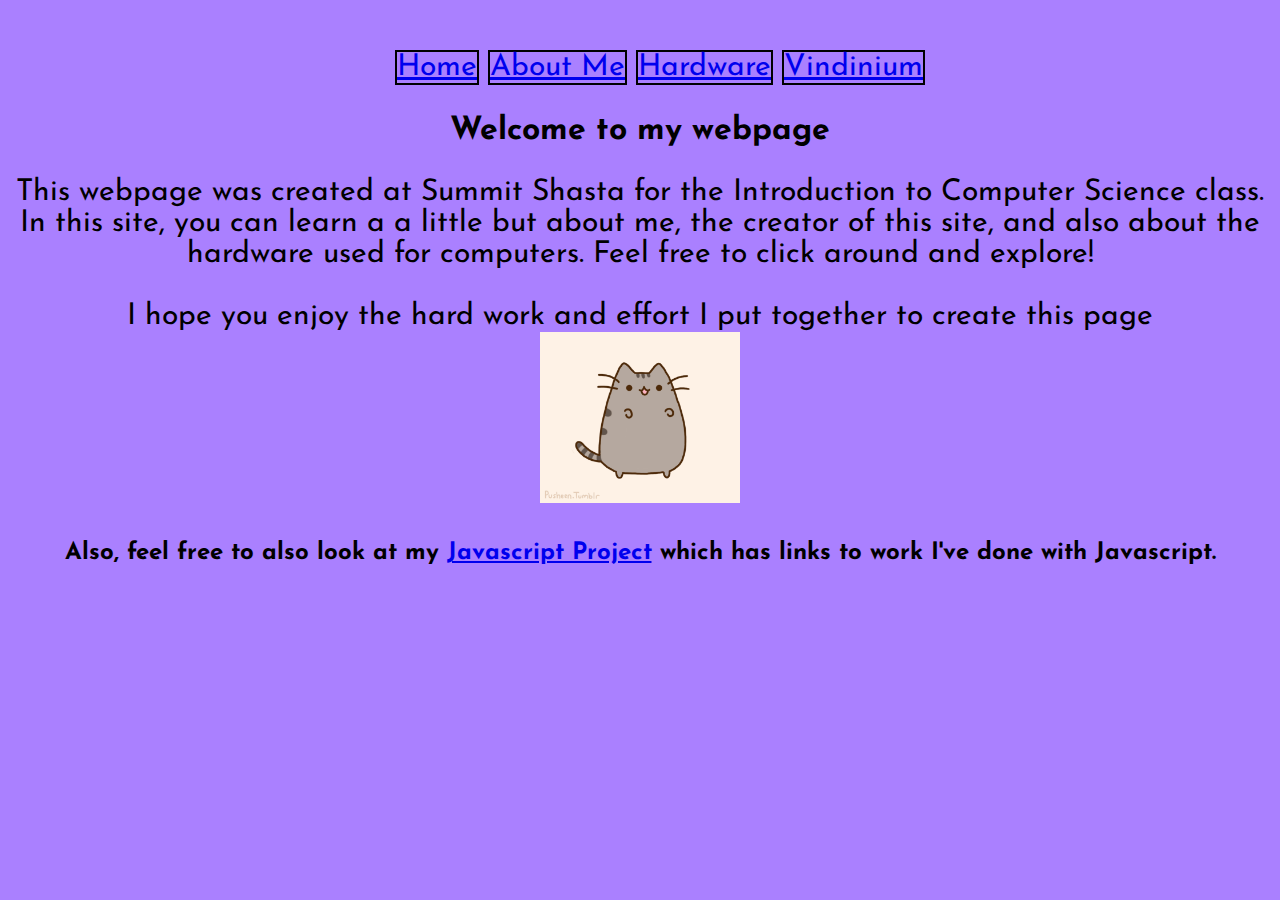
<file: index.html>
<!DOCTYPE html>
<html>
    <head>
        <link href='https://fonts.googleapis.com/css?family=Josefin+Sans' rel='stylesheet' type='text/css'>
        <link rel="stylesheet" href="home.css" type="text/css" />
        <title> </title>
    </head>
    <body>
        <ul id="navbar">
             <li><a href="index.html">Home</a></li>
            <li><a href="aboutme.html">About Me</a></li>
            <li><a href="Hardware.html">Hardware</a></li>
            <li><a href="vindinium.html">Vindinium</a></li>
        </ul>
        <h1 id="welcome">Welcome to my webpage</h1>
        <p>
            This webpage was created at Summit Shasta for the Introduction to Computer Science class. In this site, you can learn a a little but about me, the creator of this site, and also about the hardware used for computers. Feel free to click around and explore!
            <br><br>
            I hope you enjoy the hard work and effort I put together to create this page
           <br> <img id="pusheen" src="pictures/pusheen.gif" width="200px"></img>
        </p>
        <h2 id="JavascriptLink"> Also, feel free to also look at my <a href="http://klee4017.github.io/Javascript-Project/index.html"> Javascript Project</a> which has links to work I've done with Javascript. 
        </h2>
    
    </body>
</html>
</file>
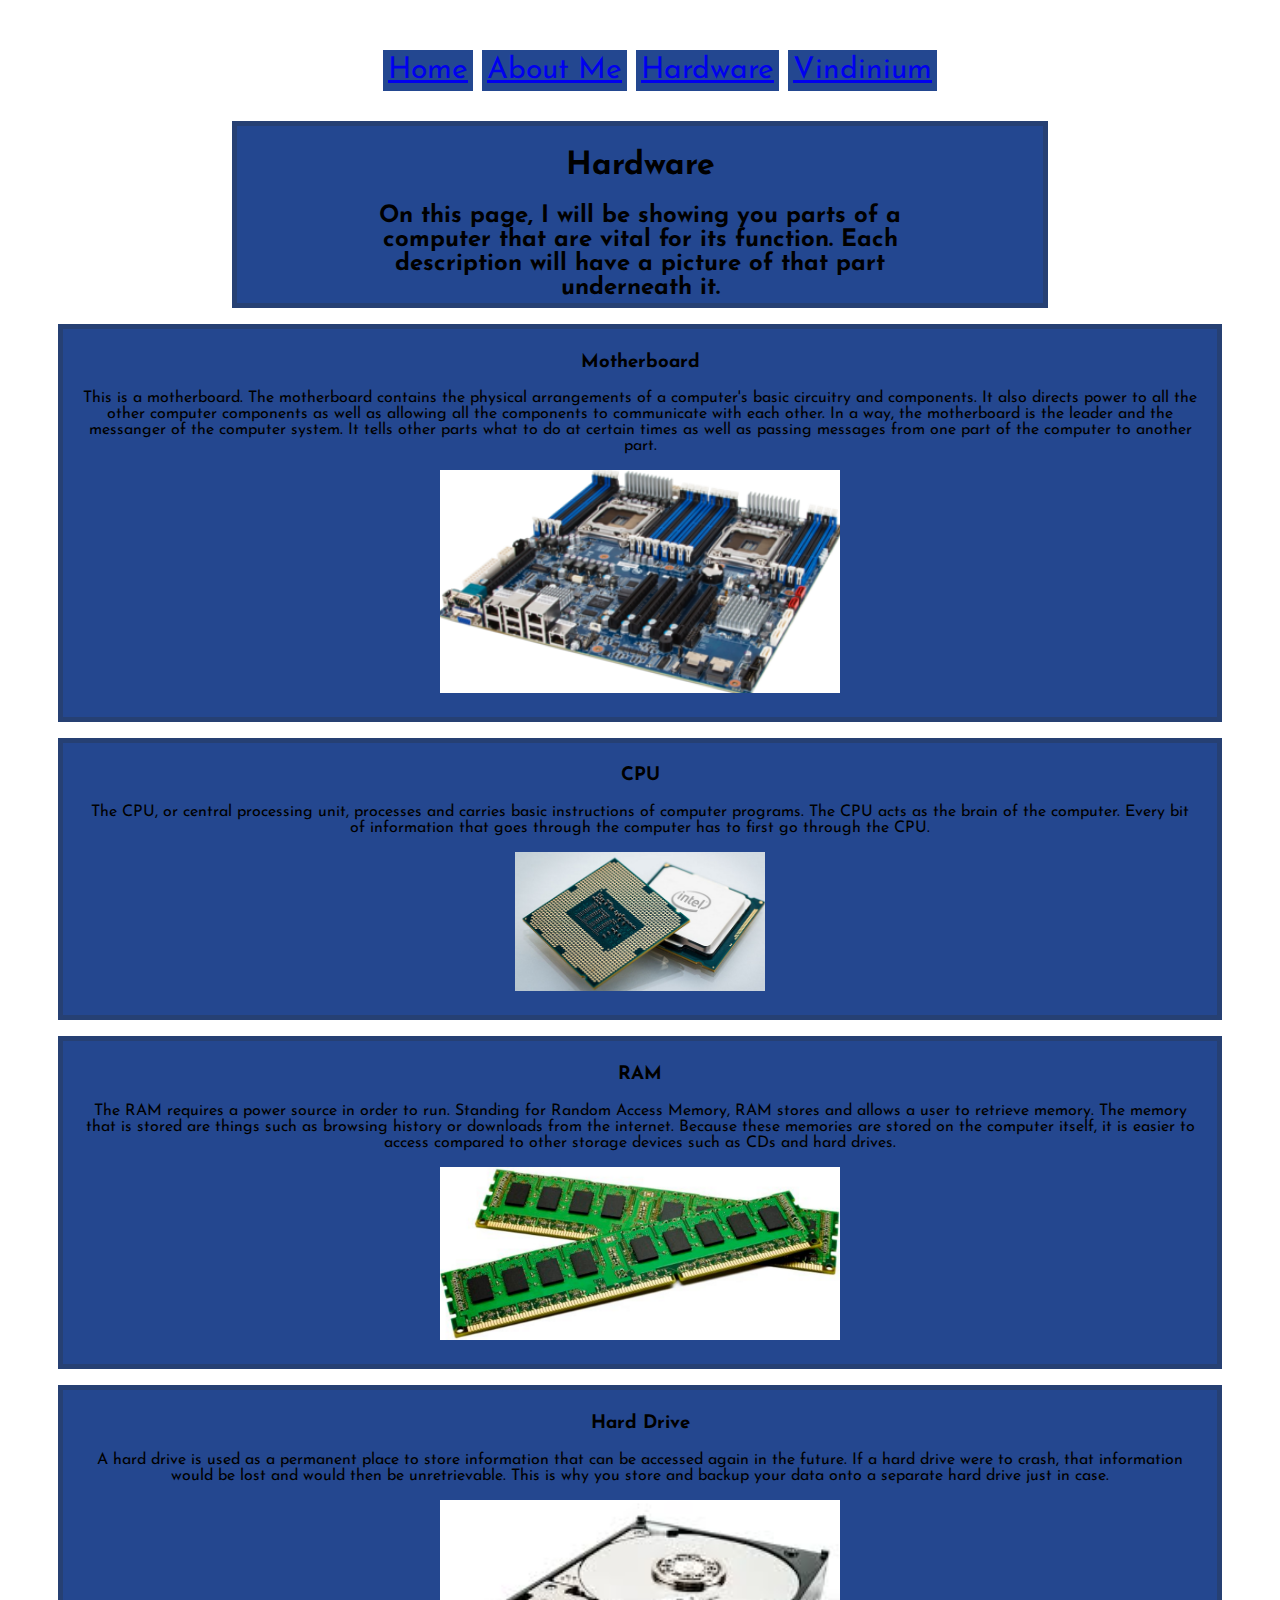
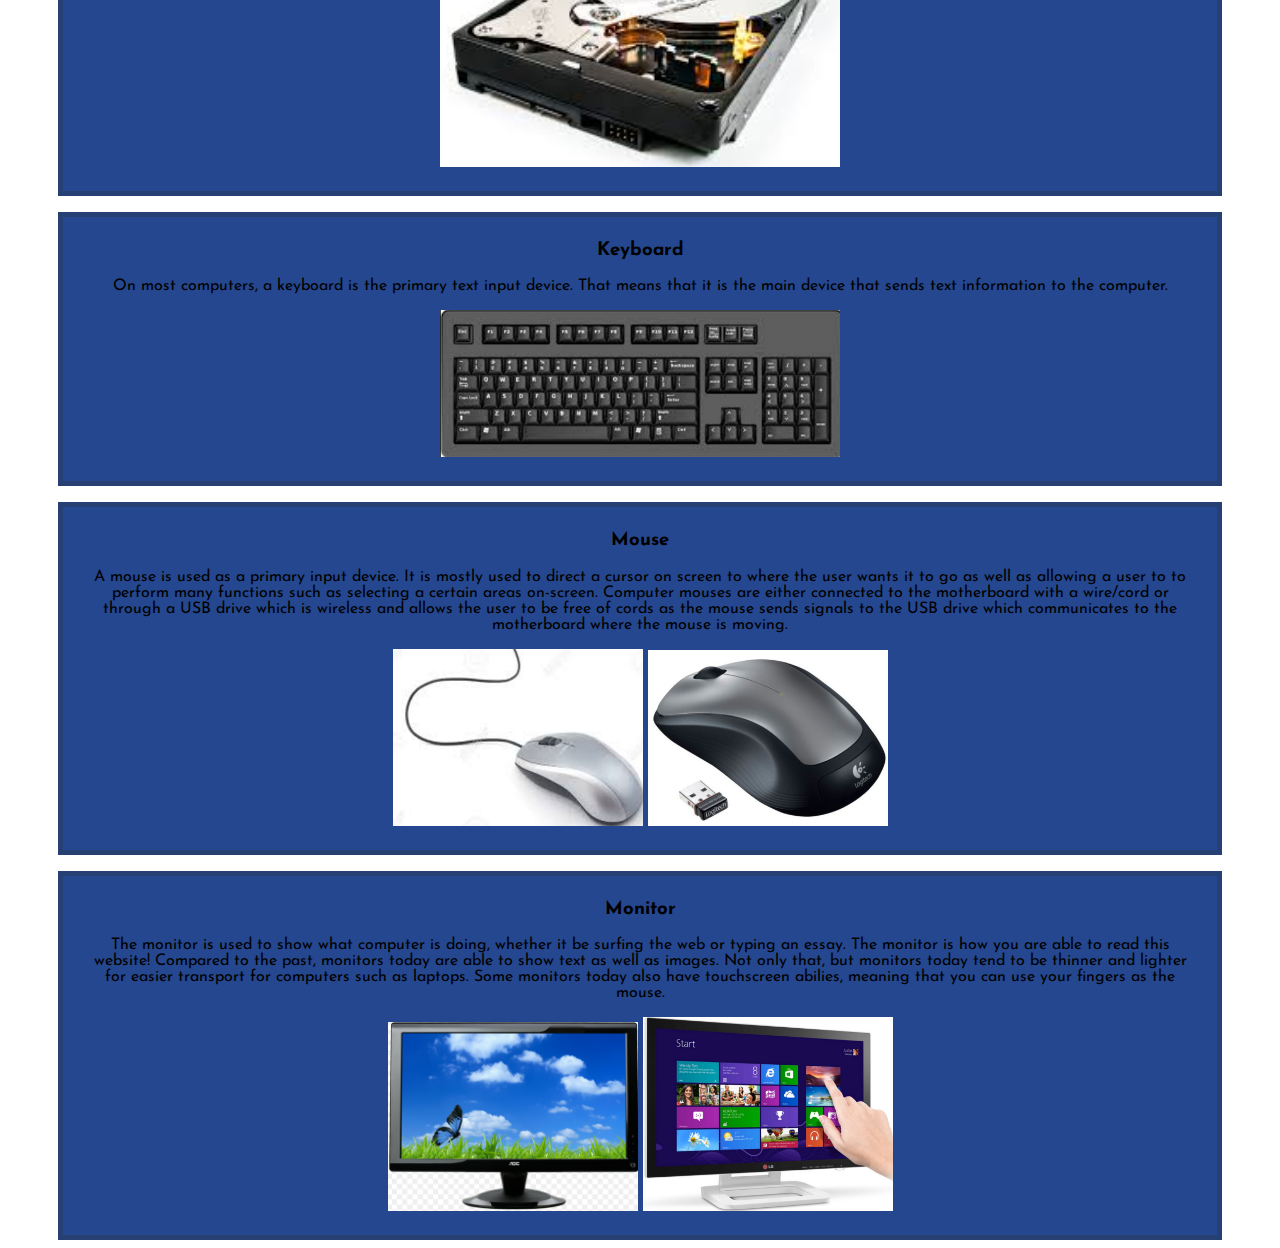
<file: Hardware.html>
<!DOCTYPE html>
<html>
    <head>
        <link href='https://fonts.googleapis.com/css?family=Josefin+Sans' rel='stylesheet' type='text/css'>
        <link rel="stylesheet" href="hardware.css" type="text/css"/>
        <title> </title>
       
    </head>
    <center><body>
        <ul id="navbar">
             <li><a href="index.html">Home</a></li>
            <li><a href="aboutme.html">About Me</a></li>
            <li><a href="Hardware.html">Hardware</a></li>
            <li><a href="vindinium.html">Vindinium</a></li>
        </ul>
        <div id="welcome-section">
        <h1>Hardware</h1>
        <h2>On this page, I will be showing you parts of a computer that are vital for its function. Each description will have a picture of that part underneath it.</h2>
        </div>
        <br>
        <div id="motherboard"><h3>Motherboard</h3>
        <p>This is a motherboard. The motherboard contains the physical arrangements of a computer's basic circuitry and components. It also directs power to all the other computer components as well as allowing all the components to communicate with each other.
        In a way, the motherboard is the leader and the messanger of the computer system. It tells other parts what to do at certain times as well as passing messages from one part of the computer to another part. 
        </p>
        <img id="pic1" src="pictures/motherboard.png" alt="Picture of a motherboard." width="400px">
        </div>
        <br>
        <div id="cpu"><h3>CPU</h3>
        <p>The CPU, or central processing unit, processes and carries basic instructions of computer programs. The CPU acts as the brain of the computer. Every bit of information that goes through the computer has to first go through the CPU.
        </p>
        <img id="pic2" src="pictures/cpu.png" alt="Picture of a Central Processing Unit" width="250px">
        </div>
        <br>
        <div id="ram"><h3>RAM</h3>
        <p>The RAM requires a power source in order to run. Standing for Random Access Memory, RAM stores and allows a user to retrieve memory. The memory that is stored are things such as browsing history or downloads from the internet. Because these memories are stored on the computer itself, it is easier to access compared to other storage devices such as CDs and hard drives.
        </p>
        <img id="pic3" src="pictures/ram.png" alt="Picture of a Random Access Memory." width="400px">
        </div>
        <br>
        <div id="harddrive"><h3>Hard Drive</h3>
        <p>A hard drive is used as a permanent place to store information that can be accessed again in the future. If a hard drive were to crash, that information would be lost and would then be unretrievable. This is why you store and backup your data onto a separate hard drive just in case.
        </p>
        <img id="pic4" src="pictures/harddrive.jpg" alt="Picture of a hard drive" width="400px">
        </div>
        <br>
        <div id="keyboard"><h3>Keyboard</h3>
        <p>On most computers, a keyboard is the primary text input device. That means that it is the main device that sends text information to the computer.
        </p>
        <img id="pic4" src="pictures/keyboard.png" alt="Picture of keyboard" width="400px">
        </div>
        <br>
        <div id="mouse"><h3>Mouse</h3>
        <p>A mouse is used as a primary input device. It is mostly used to direct a cursor on screen to where the user wants it to go as well as allowing a user to to perform many functions such as selecting a certain areas on-screen. 
        Computer mouses are either connected to the motherboard with a wire/cord or through a USB drive which is wireless and allows the user to be free of cords as the mouse sends signals to the USB drive which communicates to the motherboard where the mouse is moving.  
        </p>
        <img id="pic5" src="pictures/mouse1.png" alt="Picture of a mouse" width="250px">   <img id="pic6" src="pictures/mouse2.png" alt="Picture of a wireless mouse" width="240 px">
        </div>
        <br>
        <div id="monitor"><h3>Monitor</h3>
        <p>The monitor is used to show what computer is doing, whether it be surfing the web or typing an essay. The monitor is how you are able to read this website! 
        Compared to the past, monitors today are able to show text as well as images. Not only that, but monitors today tend to be thinner and lighter for easier transport for computers such as laptops. Some monitors today also have touchscreen abilies, meaning that you can use your fingers as the mouse.
        </p>
        <img id="pic7" src="pictures/monitor1.png" alt="Picture of a monitor." width="250px"> <img id="pic8" src="pictures/monitor2.png" alt="Picture of a monitor." width="250px">
        </div>
    </body></center>
</html>


<!--
Btw it is src not scr
I put in a temporary picture and made a file for the pictures
    - You need to know where to find your pictures and label them correctly or else you won't be able to organize it as you normally would
      - I have a pictures folder with a few sub folders in it to clear it up
Also, make sure all the picture names are lowercase...
    - It just makes it easier for you to type out later
I made a few changes to it as you can see in the underlined part.

If you want to see my hardware page it is here:
    - https://preview.c9users.io/sniparszach/yoloswagfirstproject_exe/hardware.html
With the code here:
    - https://github.com/SniparsZach/Computer-Science/blob/gh-pages/hardware.html

Hope this helps!

-Zach

PS. Have me proof read for gods sake... scr? like really.... its src for source not scr...
Another note.
    - Download your pictures unless if it is for a background, if the source is deleted then so does the picture since it is using it is being grabbed for that moment.
        If the picture is downloaded then uploaded, the picture won't be wiped unless you delete it youself.
-->
<!--
New Note:
Since the pictures are in a subfolder, to link pictures you need to have it "pictures/[picturename]" instead of "[picturename]"
Also, make sure to check the image type, png or jpg.
-->

<!--
Using the tag <center></center> is much easier than using CSS if you are only using it on one element at a time.
-->
</file>
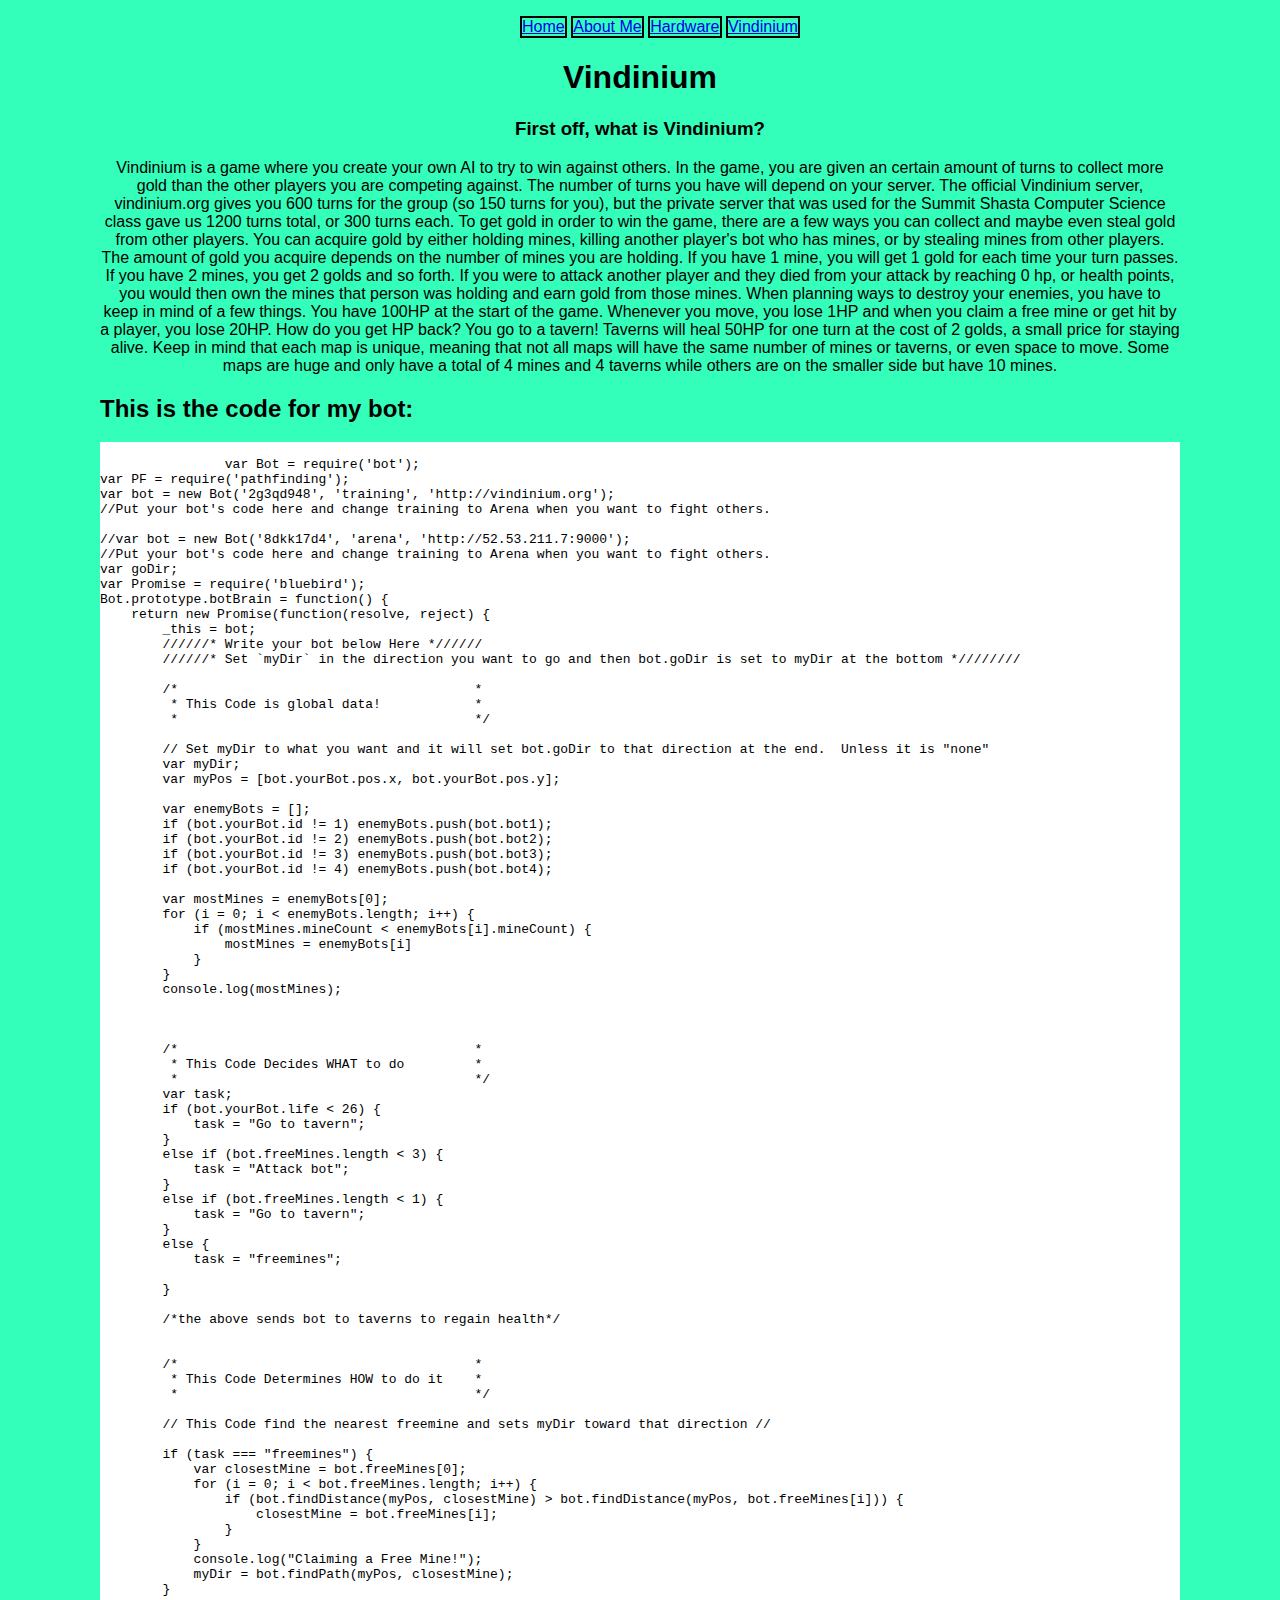
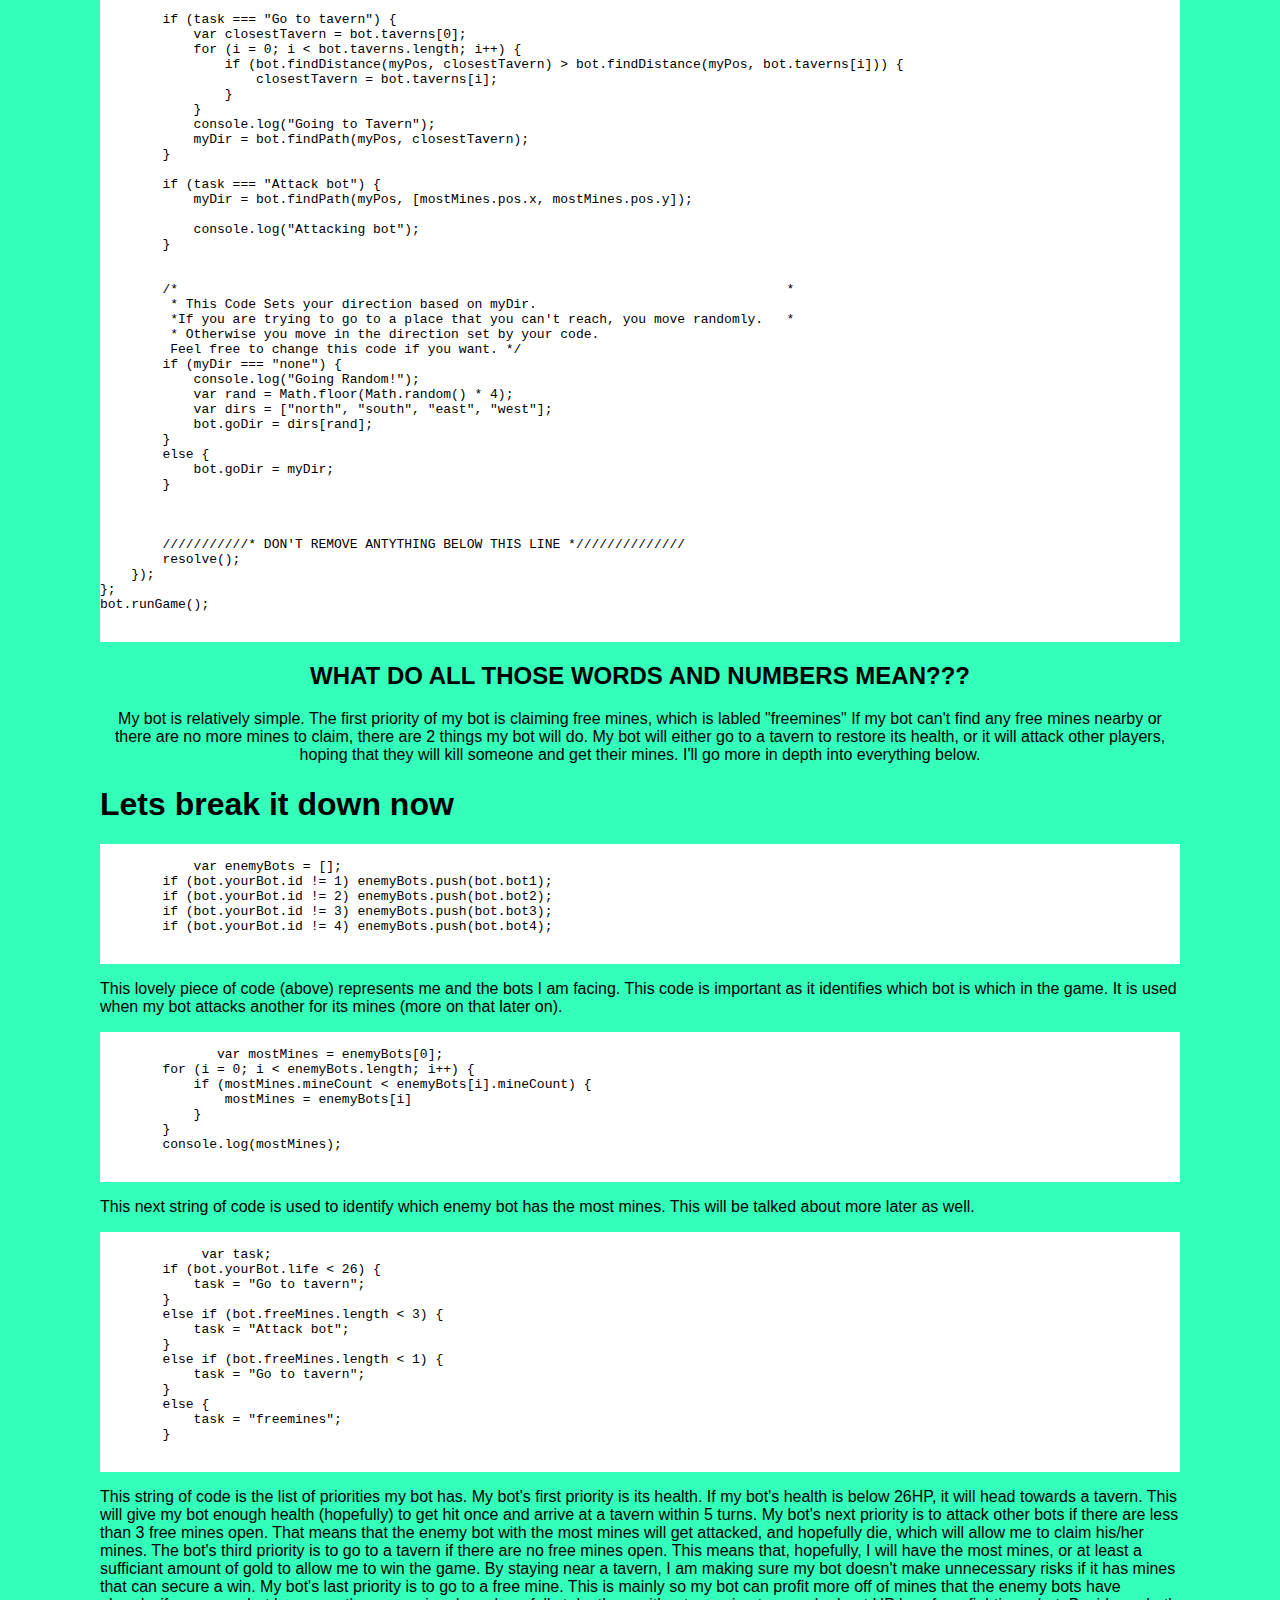
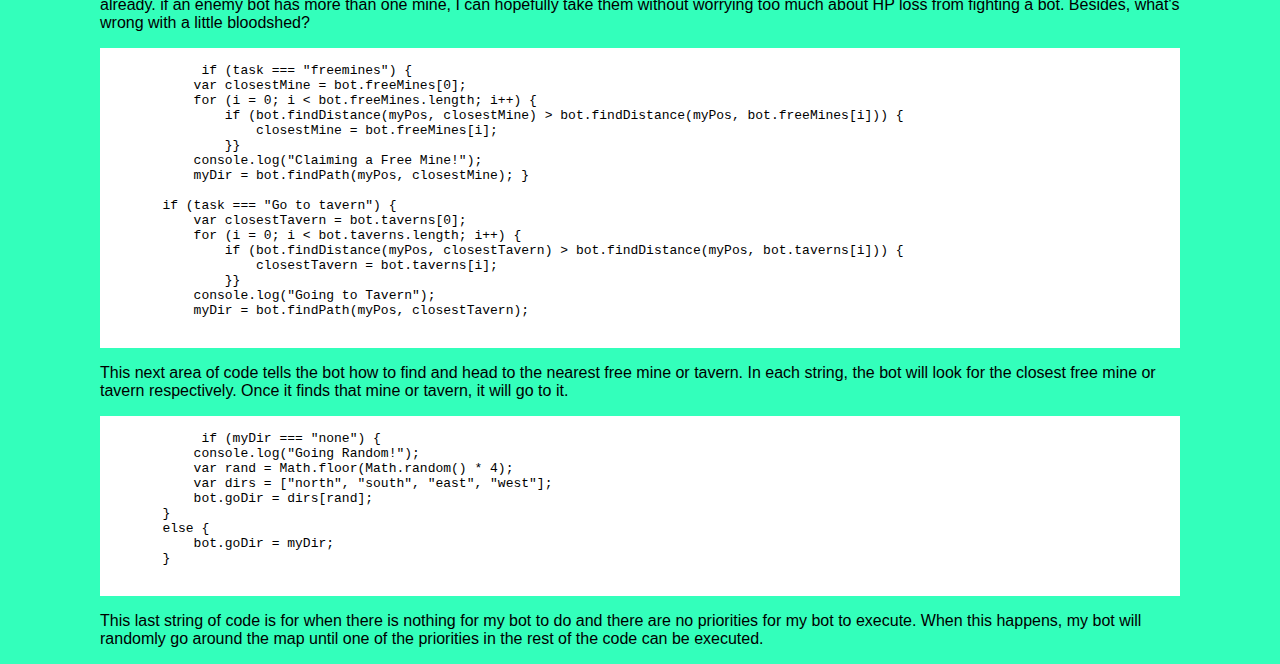
<file: vindinium.html>
<!DOCTYPE html>
<html>
    <head>
        <title> </title>
        <link rel="stylesheet" href="vindinium.css" type="text/css">
    </head>
    <body> <center>
         <ul id="navbar">
             <li><a href="index.html">Home</a></li>
            <li><a href="aboutme.html">About Me</a></li>
            <li><a href="Hardware.html">Hardware</a></li>
            <li><a href="vindinium.html">Vindinium</a></li>
        </ul>
    <h1>Vindinium</h1>
    <h3 id= "text1">First off, what is Vindinium?</h3>
    <p>
    Vindinium is a game where you create your own AI to try to win against others. 
    In the game, you are given an certain amount of turns to collect more gold than the other players you are competing against.
    The number of turns you have will depend on your server.
    The official Vindinium server, vindinium.org gives you 600 turns for the group (so 150 turns for you), but the private server that was used for the Summit Shasta Computer Science class gave us 1200 turns total, or 300 turns each.</a>
    To get gold in order to win the game, there are a few ways you can collect and maybe even steal gold from other players.
    You can acquire gold by either holding mines, killing another player's bot who has mines, or by stealing mines from other players. 
    The amount of gold you acquire depends on the number of mines you are holding. If you have 1 mine, you will get 1 gold for each time your turn passes. If you have 2 mines, you get 2 golds and so forth.
    If you were to attack another player and they died from your attack by reaching 0 hp, or health points, you would then own the mines that person was holding and earn gold from those mines.
    When planning ways to destroy your enemies, you have to keep in mind of a few things. You have 100HP at the start of the game.
    Whenever you move, you lose 1HP and when you claim a free mine or get hit by a player, you lose 20HP.
    How do you get HP back? You go to a tavern!
    Taverns will heal 50HP for one turn at the cost of 2 golds, a small price for staying alive. 
    Keep in mind that each map is unique, meaning that not all maps will have the same number of mines or taverns, or even space to move.
    Some maps are huge and only have a total of 4 mines and 4 taverns while others are on the smaller side but have 10 mines. 
    </p></center>
    <h2>This is the code for my bot:</h2>
    <div id="code">
        <pre>
            <code>
                var Bot = require('bot');
var PF = require('pathfinding');
var bot = new Bot('2g3qd948', 'training', 'http://vindinium.org'); 
//Put your bot's code here and change training to Arena when you want to fight others.

//var bot = new Bot('8dkk17d4', 'arena', 'http://52.53.211.7:9000');
//Put your bot's code here and change training to Arena when you want to fight others.
var goDir;
var Promise = require('bluebird');
Bot.prototype.botBrain = function() {
    return new Promise(function(resolve, reject) {
        _this = bot;
        //////* Write your bot below Here *//////
        //////* Set `myDir` in the direction you want to go and then bot.goDir is set to myDir at the bottom *////////

        /*                                      *
         * This Code is global data!            *
         *                                      */

        // Set myDir to what you want and it will set bot.goDir to that direction at the end.  Unless it is "none"
        var myDir;
        var myPos = [bot.yourBot.pos.x, bot.yourBot.pos.y];

        var enemyBots = [];
        if (bot.yourBot.id != 1) enemyBots.push(bot.bot1);
        if (bot.yourBot.id != 2) enemyBots.push(bot.bot2);
        if (bot.yourBot.id != 3) enemyBots.push(bot.bot3);
        if (bot.yourBot.id != 4) enemyBots.push(bot.bot4);

        var mostMines = enemyBots[0];
        for (i = 0; i < enemyBots.length; i++) {
            if (mostMines.mineCount < enemyBots[i].mineCount) {
                mostMines = enemyBots[i]
            }
        }
        console.log(mostMines);



        /*                                      *
         * This Code Decides WHAT to do         *
         *                                      */
        var task;
        if (bot.yourBot.life < 26) {
            task = "Go to tavern";
        }
        else if (bot.freeMines.length < 3) {
            task = "Attack bot";
        }
        else if (bot.freeMines.length < 1) {
            task = "Go to tavern";
        }
        else {
            task = "freemines";

        }

        /*the above sends bot to taverns to regain health*/


        /*                                      *
         * This Code Determines HOW to do it    *
         *                                      */

        // This Code find the nearest freemine and sets myDir toward that direction //

        if (task === "freemines") {
            var closestMine = bot.freeMines[0];
            for (i = 0; i < bot.freeMines.length; i++) {
                if (bot.findDistance(myPos, closestMine) > bot.findDistance(myPos, bot.freeMines[i])) {
                    closestMine = bot.freeMines[i];
                }
            }
            console.log("Claiming a Free Mine!");
            myDir = bot.findPath(myPos, closestMine);
        }

        if (task === "Go to tavern") {
            var closestTavern = bot.taverns[0];
            for (i = 0; i < bot.taverns.length; i++) {
                if (bot.findDistance(myPos, closestTavern) > bot.findDistance(myPos, bot.taverns[i])) {
                    closestTavern = bot.taverns[i];
                }
            }
            console.log("Going to Tavern");
            myDir = bot.findPath(myPos, closestTavern);
        }

        if (task === "Attack bot") {
            myDir = bot.findPath(myPos, [mostMines.pos.x, mostMines.pos.y]);

            console.log("Attacking bot");
        }


        /*                                                                              *
         * This Code Sets your direction based on myDir.
         *If you are trying to go to a place that you can't reach, you move randomly.   *
         * Otherwise you move in the direction set by your code. 
         Feel free to change this code if you want. */
        if (myDir === "none") {
            console.log("Going Random!");
            var rand = Math.floor(Math.random() * 4);
            var dirs = ["north", "south", "east", "west"];
            bot.goDir = dirs[rand];
        }
        else {
            bot.goDir = myDir;
        }



        ///////////* DON'T REMOVE ANTYTHING BELOW THIS LINE *//////////////
        resolve();
    });
};
bot.runGame();
            </code>
        </pre>
    </div>

   <center> <h2>WHAT DO ALL THOSE WORDS AND NUMBERS MEAN???</h2>
    <p>
    My bot is relatively simple. The first priority of my bot is claiming free mines, which is labled "freemines" If my bot can't find any free mines nearby or there are no more mines to claim, there are 2 things my bot will do.
    My bot will either go to a tavern to restore its health, or it will attack other players, hoping that they will kill someone and get their mines. I'll go more in depth into everything below.
    
    </p>

    </center>
    <h1>Lets break it down now</h1>
    <pre>
        <code>
            var enemyBots = [];
        if (bot.yourBot.id != 1) enemyBots.push(bot.bot1);
        if (bot.yourBot.id != 2) enemyBots.push(bot.bot2);
        if (bot.yourBot.id != 3) enemyBots.push(bot.bot3);
        if (bot.yourBot.id != 4) enemyBots.push(bot.bot4);
        </code>
    </pre>
    <p> This lovely piece of code (above) represents me and the bots I am facing. This code is important as it identifies which bot is which in the game. It is used when my bot attacks another for its mines (more on that later on).
    </p>

    <pre>
        <code>
               var mostMines = enemyBots[0];
        for (i = 0; i < enemyBots.length; i++) {
            if (mostMines.mineCount < enemyBots[i].mineCount) {
                mostMines = enemyBots[i]
            }
        }
        console.log(mostMines);
        </code>
    </pre>
    <p>This next string of code is used to identify which enemy bot has the most mines. This will be talked about more later as well.
    </p>
    
    <pre>
        <code>
             var task;
        if (bot.yourBot.life < 26) {
            task = "Go to tavern";
        }
        else if (bot.freeMines.length < 3) {
            task = "Attack bot";
        }
        else if (bot.freeMines.length < 1) {
            task = "Go to tavern";
        }
        else {
            task = "freemines";
        }
        </code>
    </pre>
    <p> 
    This string of code is the list of priorities my bot has. My bot's first priority is its health. If my bot's health is below 26HP, it will head towards a tavern. This will give my bot enough health (hopefully) to get hit once and arrive at a tavern within 5 turns.
    My bot's next priority is to attack other bots if there are less than 3 free mines open. That means that the enemy bot with the most mines will get attacked, and hopefully die, which will allow me to claim his/her mines.
    The bot's third priority is to go to a tavern if there are no free mines open. This means that, hopefully, I will have the most mines, or at least a sufficiant amount of gold to allow me to win the game. By staying near a tavern, I am making sure my bot doesn't make unnecessary risks if it has mines that can secure a win.
    My bot's last priority is to go to a free mine. This is mainly so my bot can profit more off of mines that the enemy bots have already. if an enemy bot has more than one mine, I can hopefully take them without worrying too much about HP loss from fighting a bot. Besides, what's wrong with a little bloodshed?
    </p>
    
    <pre>
        <code>
             if (task === "freemines") {
            var closestMine = bot.freeMines[0];
            for (i = 0; i < bot.freeMines.length; i++) {
                if (bot.findDistance(myPos, closestMine) > bot.findDistance(myPos, bot.freeMines[i])) {
                    closestMine = bot.freeMines[i];
                }}
            console.log("Claiming a Free Mine!");
            myDir = bot.findPath(myPos, closestMine); }

        if (task === "Go to tavern") {
            var closestTavern = bot.taverns[0];
            for (i = 0; i < bot.taverns.length; i++) {
                if (bot.findDistance(myPos, closestTavern) > bot.findDistance(myPos, bot.taverns[i])) {
                    closestTavern = bot.taverns[i];
                }}
            console.log("Going to Tavern");
            myDir = bot.findPath(myPos, closestTavern);
        </code>
    </pre>
    <p>
        This next area of code tells the bot how to find and head to the nearest free mine or tavern. In each string, the bot will look for the closest free mine or tavern respectively.  Once it finds that mine or tavern, it will go to it.
    </p>
    
    <pre>
        <code>
             if (myDir === "none") {
            console.log("Going Random!");
            var rand = Math.floor(Math.random() * 4);
            var dirs = ["north", "south", "east", "west"];
            bot.goDir = dirs[rand];
        }
        else {
            bot.goDir = myDir;
        }
        </code>
    </pre>
    <p> This last string of code is for when there is nothing for my bot to do and there are no priorities for my bot to execute. When this happens, my bot will randomly go around the map until one of the priorities in the rest of the code can be executed. 
    </p>
    
    
    





    </body>
</html>
</file>
<file: home.css>
p{font-size: 30px;
text-align:center;
    
}
body{
background-color:  #aa80ff;
font-family:'Josefin Sans', sans-serif;
}


#navbar{
    text-align:center;
    font-family: 'Josefin Sans', sans-serif;
    margin-top: 50px;
    font-size:30px;
    color:black;
}
#navbar li{
    display:inline-block;
    border:2px solid black;
    background-color:#aa80ff;
}
a:visited{
    color:black ;
}
h2{text-align:center;
}
h1{text-align:center;
    
}
</file>
<file: hardware.css>
body{font-family: 'Josefin Sans', sans-serif;
}

h2{margin:auto 125px;
        }


#motherboard{border:solid #264073 5px;
margin:auto 50px;
padding:20px; padding-top:5px;
background-color:#24478f;
        }
#cpu{border:solid #264073 5px;margin:auto 50px;padding:20px;padding-top:5px;
background-color:#24478f;
        }
#ram{border:solid #264073 5px;margin:auto 50px;padding:20px;padding-top:5px;
background-color:#24478f;
        }
#harddrive{border:solid #264073 5px;;margin:auto 50px;padding:20px;padding-top:5px;
background-color:#24478f;
        }
#keyboard{border:solid #264073 5px;margin:auto 50px;padding:20px;padding-top:5px;
background-color:#24478f;
        }
#mouse{border:solid #264073 5px;margin:auto 50px;padding:20px;padding-top:5px;
background-color:#24478f;
        }
#monitor{border:solid #264073 5px; margin:auto 50px;padding:20px;padding-top:5px;
background-color:#24478f;
        }


#navbar{
    text-align:center;
     font-family: 'Josefin Sans', sans-serif;
    margin-top: 50px;
    font-size:30px;
    color:black;
}
#navbar li{
    display:inline-block;
    border:5px solid #234790;
    background-color:#234790;
}
a:visited{color:black;
}


body{background: url(http://p1.pichost.me/i/23/1458213.jpg) no-repeat center center fixed;
-webkit-background-size: cover;
-moz-background-size: cover;
-o-background-size: cover;
background-size: cover;
}

#welcome-section {
    width:800px;
    background:#234790;
    padding:3px;
    border: solid #264073 5px;
}
</file>
<file: vindinium.css>
body{
font-family:'Josefin Sans', sans-serif;
}
navbar{
    text-align:center;
     font-family: 'Josefin Sans', sans-serif;
    margin-top: 50px;
    font-size:50px;
    color:black;
}
#navbar li{
    display:inline-block;
    border:2px solid black;
}
a:visited{
    color:black ;
}

body{margin:auto 100px;
    border: lightblue ;
    background-color:  #33ffbb;
}

pre{
    background-color:white;
}


h3{text-align: justify;
    
}

#text1{text-align: center}
</file>
